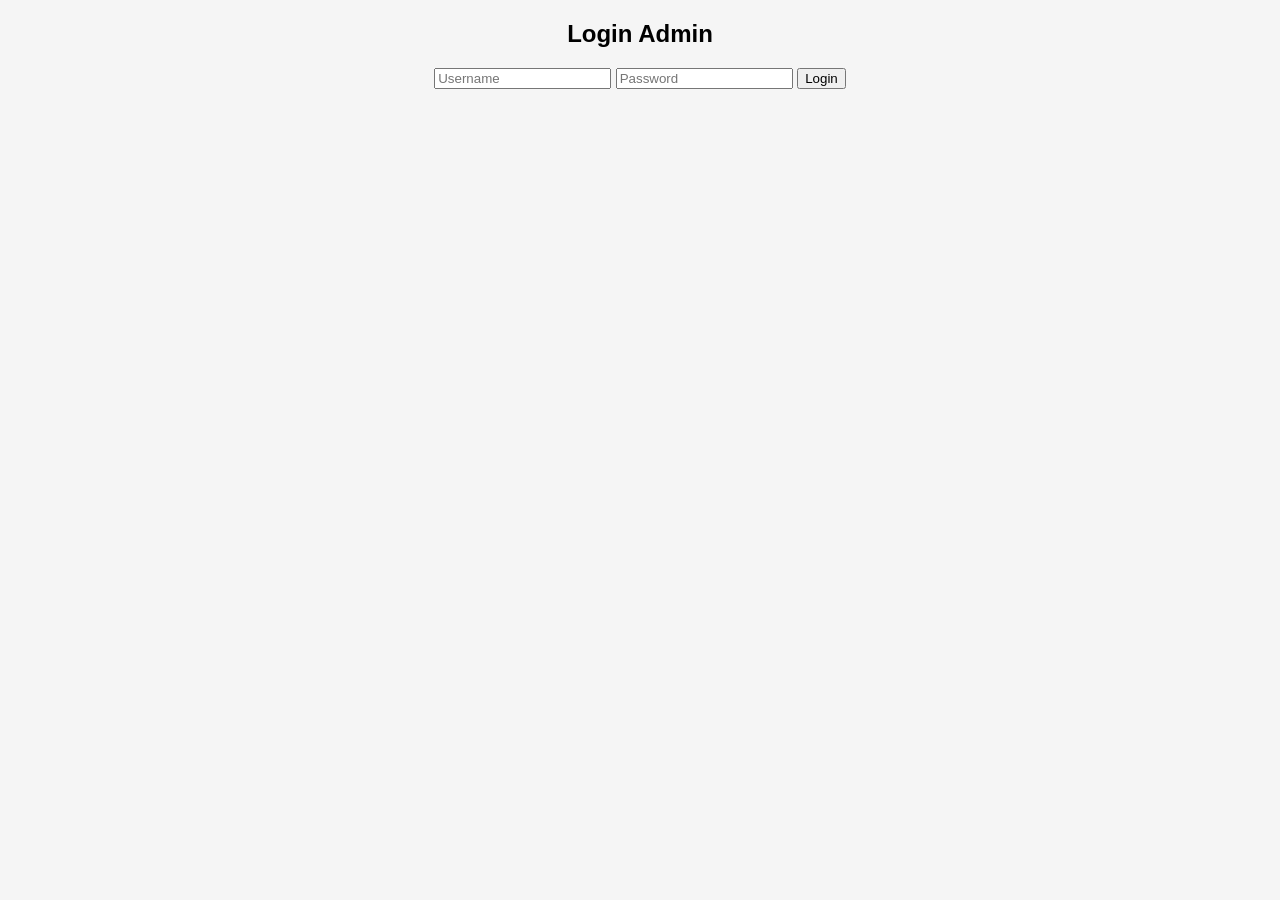
<file: index.html>
<!DOCTYPE html>
<html>
<head>
  <title>Admin UMKM</title>
  <meta name="viewport" content="width=device-width, initial-scale=1.0">
  <link rel="stylesheet" href="style.css">
</head>
<body>

<h2>Login Admin</h2>
<input type="text" id="user" placeholder="Username">
<input type="password" id="pass" placeholder="Password">
<button onclick="login()">Login</button>

<div id="panel" style="display:none">
  <h3>Kelola Produk</h3>
  <input id="nama" placeholder="Nama Produk">
  <input id="harga" placeholder="Harga">
  <input id="bahan" placeholder="Bahan">
  <input id="img" placeholder="Link Gambar">
  <button onclick="tambah()">Tambah Produk</button>

  <ul id="list"></ul>
</div>

<script>
let produk = JSON.parse(localStorage.getItem("produk")) || [];

function login() {
  if (user.value === "admin" && pass.value === "123") {
    panel.style.display = "block";
  } else {
    alert("Login gagal!");
  }
}

function render() {
  list.innerHTML = "";
  produk.forEach((p, i) => {
    list.innerHTML += `
      <li>${p.nama} 
      <button onclick="hapus(${i})">Hapus</button></li>
    `;
  });
}

function tambah() {
  produk.push({
    nama: nama.value,
    harga: harga.value,
    bahan: bahan.value,
    img: img.value
  });
  localStorage.setItem("produk", JSON.stringify(produk));
  render();
}

function hapus(i) {
  produk.splice(i,1);
  localStorage.setItem("produk", JSON.stringify(produk));
  render();
}

render();
</script>

</body>
</html>
</file>
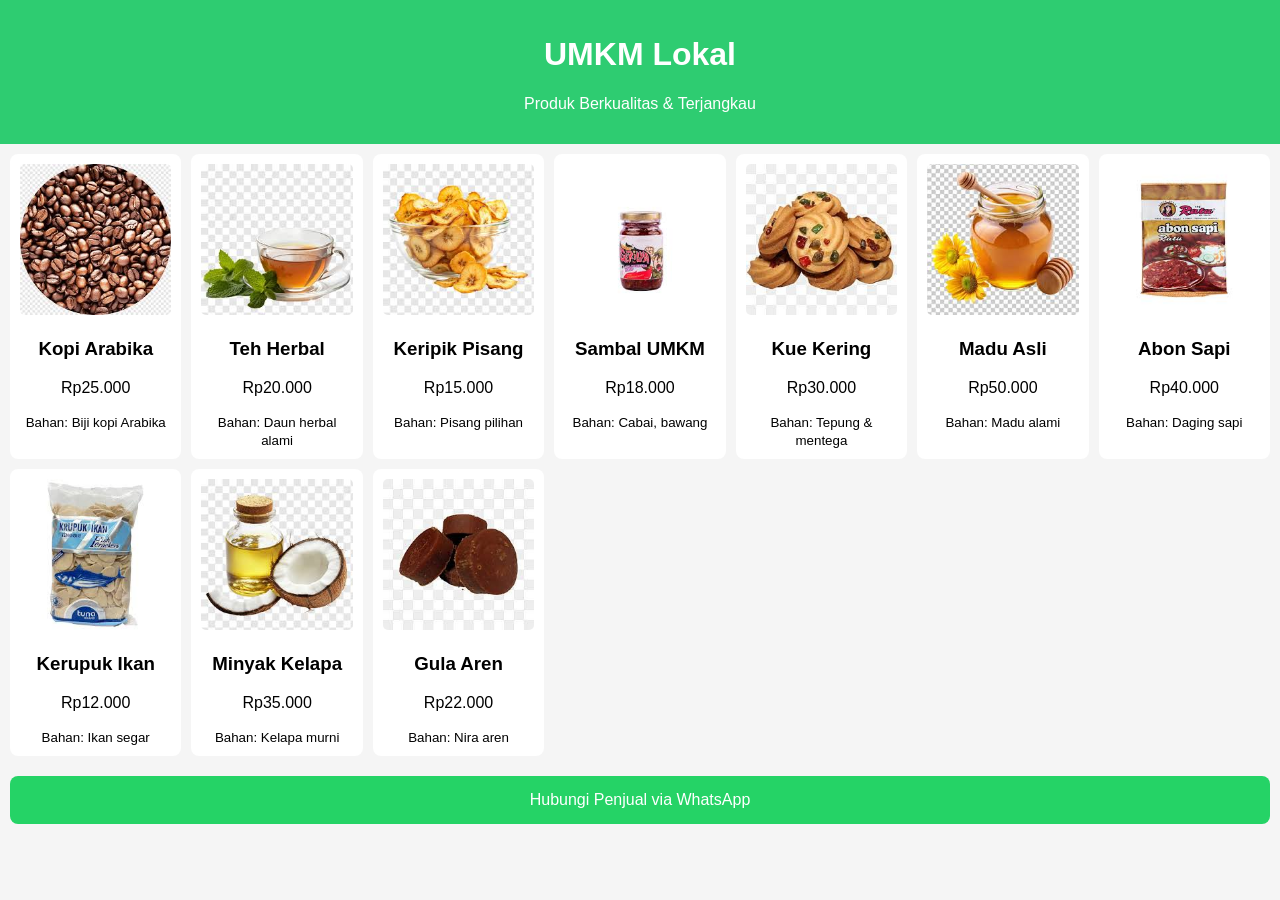
<file: ukm.html>
<!DOCTYPE html>
<html lang="id">
<head>
  <meta charset="UTF-8">
  <title>UMKM Lokal</title>
  <meta name="viewport" content="width=device-width, initial-scale=1.0">
  <link rel="stylesheet" href="style.css">
</head>
<body>

<header>
  <h1>UMKM Lokal</h1>
  <p>Produk Berkualitas & Terjangkau</p>
</header>

<main class="produk-container" id="produkList"></main>

<footer>
  <a class="wa-btn" href="https://wa.me/081372440713" target="_blank">
    Hubungi Penjual via WhatsApp
  </a>
</footer>

<script>
const produkDefault = [
  { nama: "Kopi Arabika", harga: "Rp25.000", bahan: "Biji kopi Arabika", img: "img/kopi.jpg" },
  { nama: "Teh Herbal", harga: "Rp20.000", bahan: "Daun herbal alami", img: "img/teh.jpg" },
  { nama: "Keripik Pisang", harga: "Rp15.000", bahan: "Pisang pilihan", img: "img/pisang.jpg" },
  { nama: "Sambal UMKM", harga: "Rp18.000", bahan: "Cabai, bawang", img: "img/sambal.jpg" },
  { nama: "Kue Kering", harga: "Rp30.000", bahan: "Tepung & mentega", img: "img/kue.jpg" },
  { nama: "Madu Asli", harga: "Rp50.000", bahan: "Madu alami", img: "img/madu.jpg" },
  { nama: "Abon Sapi", harga: "Rp40.000", bahan: "Daging sapi", img: "img/sapi.jpg" },
  { nama: "Kerupuk Ikan", harga: "Rp12.000", bahan: "Ikan segar", img: "img/ikan.jpg" },
  { nama: "Minyak Kelapa", harga: "Rp35.000", bahan: "Kelapa murni", img: "img/kelapa.jpg" },
  { nama: "Gula Aren", harga: "Rp22.000", bahan: "Nira aren", img: "img/gula.jpg" }
];

const produk = JSON.parse(localStorage.getItem("produk")) || produkDefault;

const list = document.getElementById("produkList");

produk.forEach(p => {
  list.innerHTML += `
    <div class="card">
      <img src="${p.img}">
      <h3>${p.nama}</h3>
      <p>${p.harga}</p>
      <small>Bahan: ${p.bahan}</small>
    </div>
  `;
});
</script>

</body>
</html>
</file>
<file: style.css>
body {
    font-family: Arial, sans-serif;
    margin: 0;
    background: #f5f5f5;
    text-align: center;
  }
  
  header {
    background: #2ecc71;
    color: white;
    padding: 15px;
  }
  
  .produk-container {
    display: grid;
    grid-template-columns: repeat(auto-fit, minmax(160px, 1fr));
    gap: 10px;
    padding: 10px;
  }
  
  .card {
    background: white;
    padding: 10px;
    border-radius: 8px;
  }
  
  .card img {
    width: 100%;
    border-radius: 5px;
  }
  
  .wa-btn {
    display: block;
    background: #25d366;
    color: white;
    padding: 15px;
    text-decoration: none;
    margin: 10px;
    border-radius: 8px;
  }
</file>
